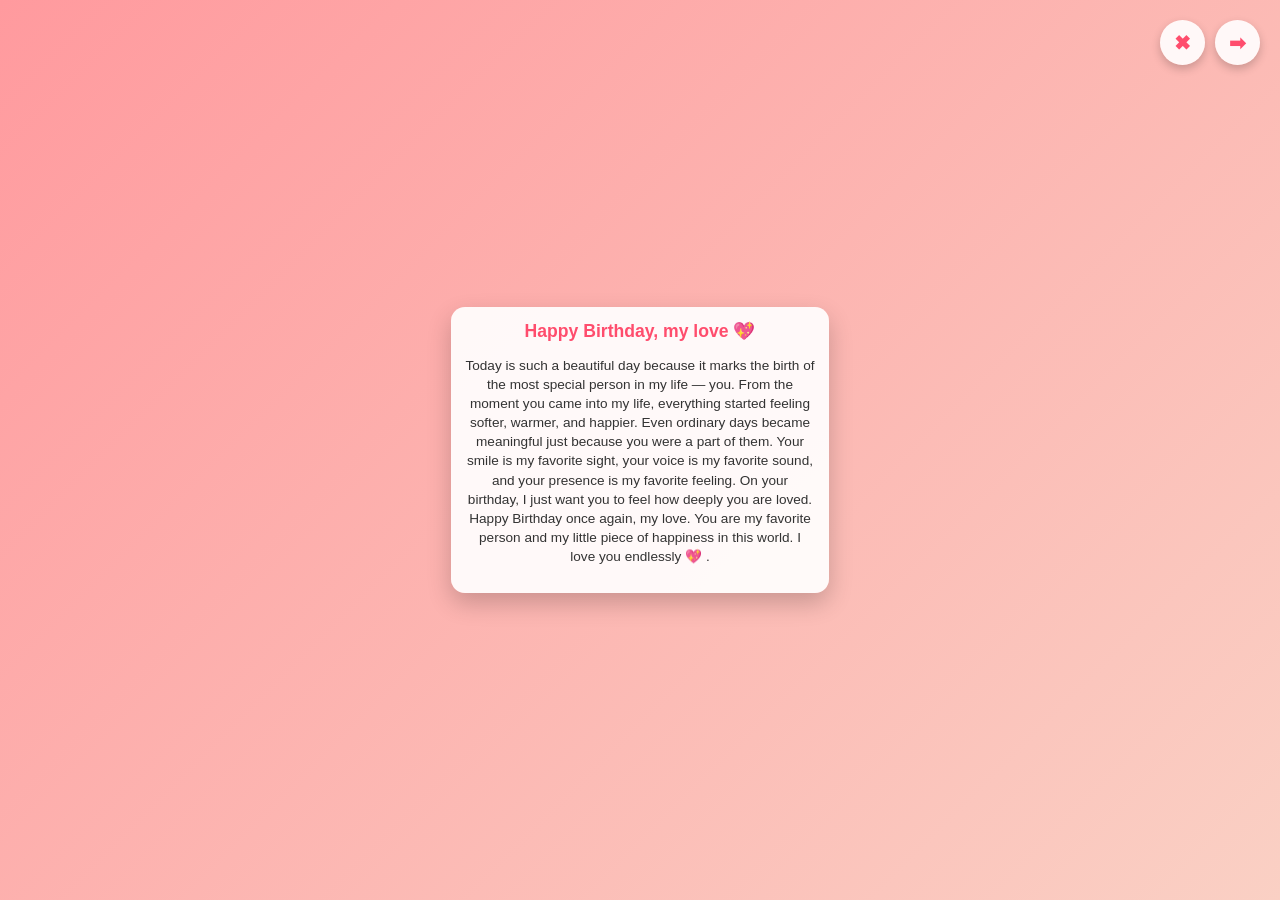
<file: gift1.html>
<!DOCTYPE html>
<html lang="en">
<head>
<meta charset="UTF-8">
<meta name="viewport" content="width=device-width, initial-scale=1.0">
<title>For Siya 💖</title>

<style>
body {
  margin: 0;
  height: 100vh;
  font-family: Arial, sans-serif;
  background: linear-gradient(135deg, #ff9a9e, #fad0c4);

  display: flex;
  justify-content: center;
  align-items: center;

  overflow: hidden;
}

.heart {
  position: absolute;
  top: -50px;
  font-size: 20px;
  animation: fall linear infinite;
  color: red;
}

@keyframes fall {
  0% {
    transform: translateY(-10vh) rotate(0deg);
    opacity: 1;
  }
 100% {
    transform: translateY(110vh) rotate(360deg);
    opacity: 0;
  }
}

.card {
  z-index: 10;

  width: 77%;
  max-width: 350px;   /* smaller card */
  padding: 14px;

  background: rgba(255,255,255,0.92);
  border-radius: 14px;

  text-align: center;
  box-shadow: 0 10px 25px rgba(0,0,0,0.2);

  animation: fadeIn 1.2s ease;
}

/* smoother small animation */
@keyframes fadeIn {
  from { opacity: 0; transform: scale(0.85); }
  to { opacity: 1; transform: scale(1); }
}

h2 {
  margin-top: 0;
  color: #ff4d6d;
  font-size: 1.1rem;
}

p {
  font-size: 0.85rem;
  color: #333;
  line-height: 1.4;
}

/* button container */
.nav-buttons {
  position: fixed;
  top: 20px;
  right: 20px;
  display: flex;
  gap: 10px;
  z-index: 9999;
}

.nav-btn {
  width: 45px;
  height: 45px;
  border: none;
  border-radius: 50%;
  background: rgba(255, 255, 255, 0.9);
  color: #ff4d6d;
  font-size: 20px;
  font-weight: bold;
  cursor: pointer;
  box-shadow: 0 4px 10px rgba(0,0,0,0.2);
  transition: 0.3s;
  display: flex;
  justify-content: center;
  align-items: center;
}

.nav-btn:hover {
  background: #ff4d6d;
  color: white;
  transform: scale(1.1);
}
</style>
</head>

<body>

<!-- Navigation Buttons -->
<div class="nav-buttons">
  <button class="nav-btn" onclick="window.location.href='surprise.html'" title="Close">
    ✖
  </button>
  <button class="nav-btn" onclick="window.location.href='gift_2.html'" title="Next">
    ➡
  </button>
</div>

<script>
function createHearts() {
  for (let i = 0; i < 25; i++) {
    let heart = document.createElement("div");
    heart.classList.add("heart");
    heart.innerHTML = "💖";

    heart.style.left = Math.random() * 100 + "vw";
    heart.style.animationDuration = (2 + Math.random() * 3) + "s";
    heart.style.fontSize = (15 + Math.random() * 25) + "px";

    document.body.appendChild(heart);
  }
}
createHearts();
</script>

<div class="card">
  <h2>Happy Birthday, my love 💖 </h2>
  <p>
Today is such a beautiful day because it marks the birth of the most special person in my life — you. 
From the moment you came into my life, everything started feeling softer, warmer, and happier. 
Even ordinary days became meaningful just because you were a part of them. 
Your smile is my favorite sight, your voice is my favorite sound, and your presence is my favorite feeling.

On your birthday, I just want you to feel how deeply you are loved. 
Happy Birthday once again, my love. 
You are my favorite person and my little piece of happiness in this world.  

I love you endlessly 💖 .
</p>
</div>

<script>
window.addEventListener("load", () => {
    document.body.classList.add("loaded");

    document.querySelectorAll("img").forEach(img => {
        if (img.complete) {
            img.classList.add("loaded");
        } else {
            img.addEventListener("load", () => {
                img.classList.add("loaded");
            });
        }
    });
});
</script>
</body>
</html>
</file>
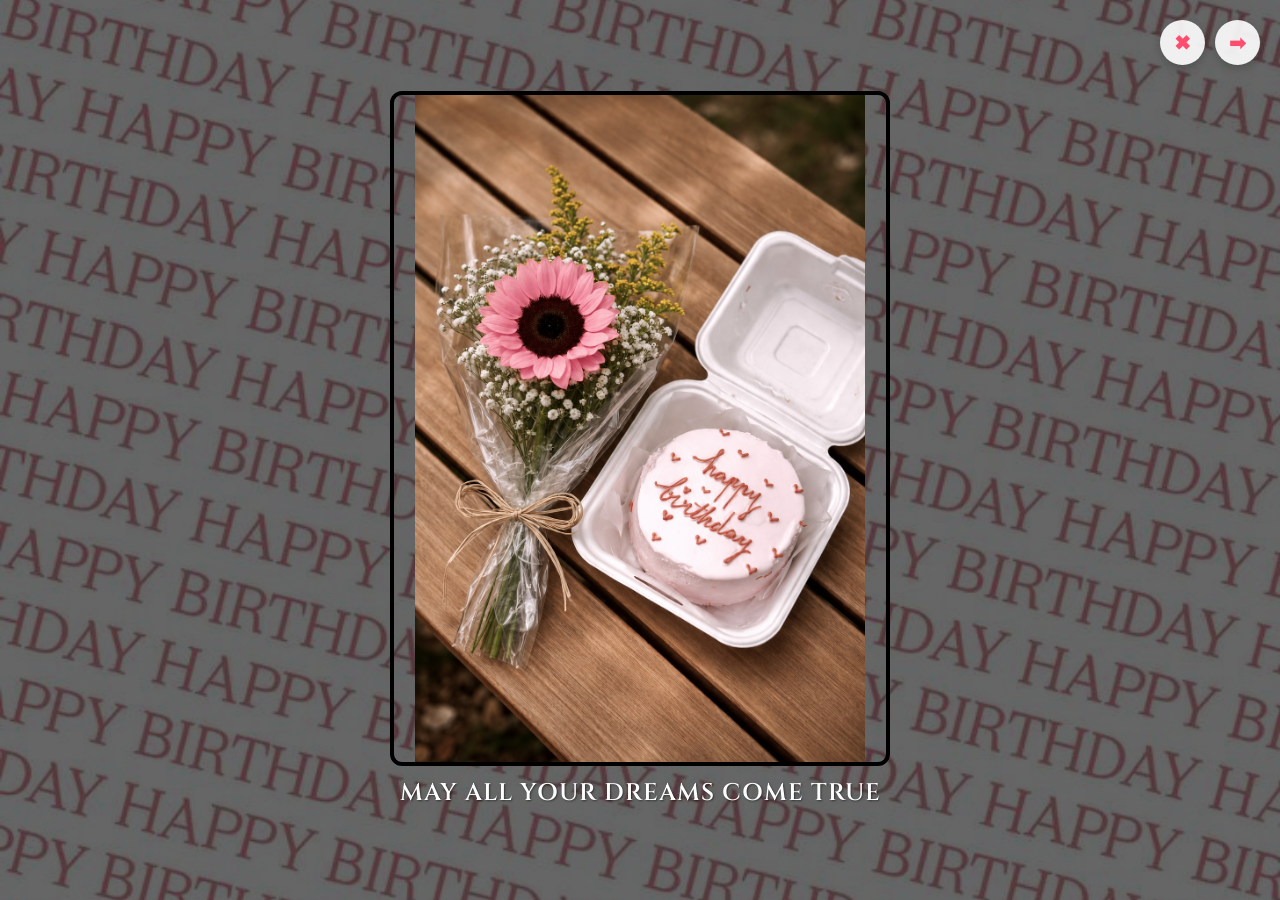
<file: gift5.html>
<!DOCTYPE html>
<html lang="en">
<head>
<meta charset="UTF-8">
<meta name="viewport" content="width=device-width, initial-scale=1.0">
<title>Wish for Siya</title>

<link href="https://fonts.googleapis.com/css2?family=Cinzel:wght@600;700&display=swap" rel="stylesheet">

<style>
*{
    margin:0;
    padding:0;
    box-sizing:border-box;
}

html,body{
    width:100%;
    height:100%;
}

.heart5{
    width:100%;
    min-height:100vh;
    background:
        linear-gradient(rgba(0,0,0,0.6), rgba(0,0,0,0.6)),
        url("bg3.jpg") center center/cover no-repeat;
    display:flex;
    flex-direction:column;
    justify-content:center;
    align-items:center;
    padding:15px;
    gap: 12px; 
}

.img-box{
    width:min(90vw,500px);
    max-height: 75vh;
    border:4px solid #000;
    border-radius:12px;
    overflow:hidden;
    flex-shrink: 0;
}

.img-box img{
    width:100%;
    height:auto;
    max-height: 75vh; 
    object-fit:contain; 
    display:block;
}

.bottom-text{
    font-family:'Cinzel', serif;
    font-size:clamp(14px, 3.2vw, 24px); 
    font-weight:600;
    color:#fffefe;
    text-align:center;
    text-transform:uppercase;
    letter-spacing:1px;
    line-height:1.3;
    text-shadow:1px 1px 2px rgba(5, 5, 5, 0.5);
    padding: 0 10px;
    max-width: 95%;
    white-space: normal;
}

/* button container */
.nav-buttons {
  position: fixed;
  top: 20px;
  right: 20px;
  display: flex;
  gap: 10px;
  z-index: 9999;
}

.nav-btn {
  width: 45px;
  height: 45px;
  border: none;
  border-radius: 50%;
  background: rgba(255, 255, 255, 0.9);
  color: #ff4d6d;
  font-size: 20px;
  font-weight: bold;
  cursor: pointer;
  box-shadow: 0 4px 10px rgba(0,0,0,0.2);
  transition: 0.3s;
  display: flex;
  justify-content: center;
  align-items: center;
}

.nav-btn:hover {
  background: #ff4d6d;
  color: white;
  transform: scale(1.1);
}
</style>
</head>

<body>

<!-- Navigation Buttons -->
<div class="nav-buttons">
  <button class="nav-btn" onclick="window.location.href='surprise.html'" title="Close">
    ✖
  </button>
  <button class="nav-btn" onclick="window.location.href='gift1.html'" title="Next">
    ➡
  </button>
</div>

<section class="heart5">

    <div class="img-box">
        <img src="Flower_cake.png" alt="Top Image">
    </div>

    <div class="bottom-text">
        MAY ALL YOUR DREAMS COME TRUE
    </div>

</section>

<script>
window.addEventListener("load", () => {
    document.body.classList.add("loaded");

    document.querySelectorAll("img").forEach(img => {
        if (img.complete) {
            img.classList.add("loaded");
        } else {
            img.addEventListener("load", () => {
                img.classList.add("loaded");
            });
        }
    });
});
</script>
</body>
</html>
</file>
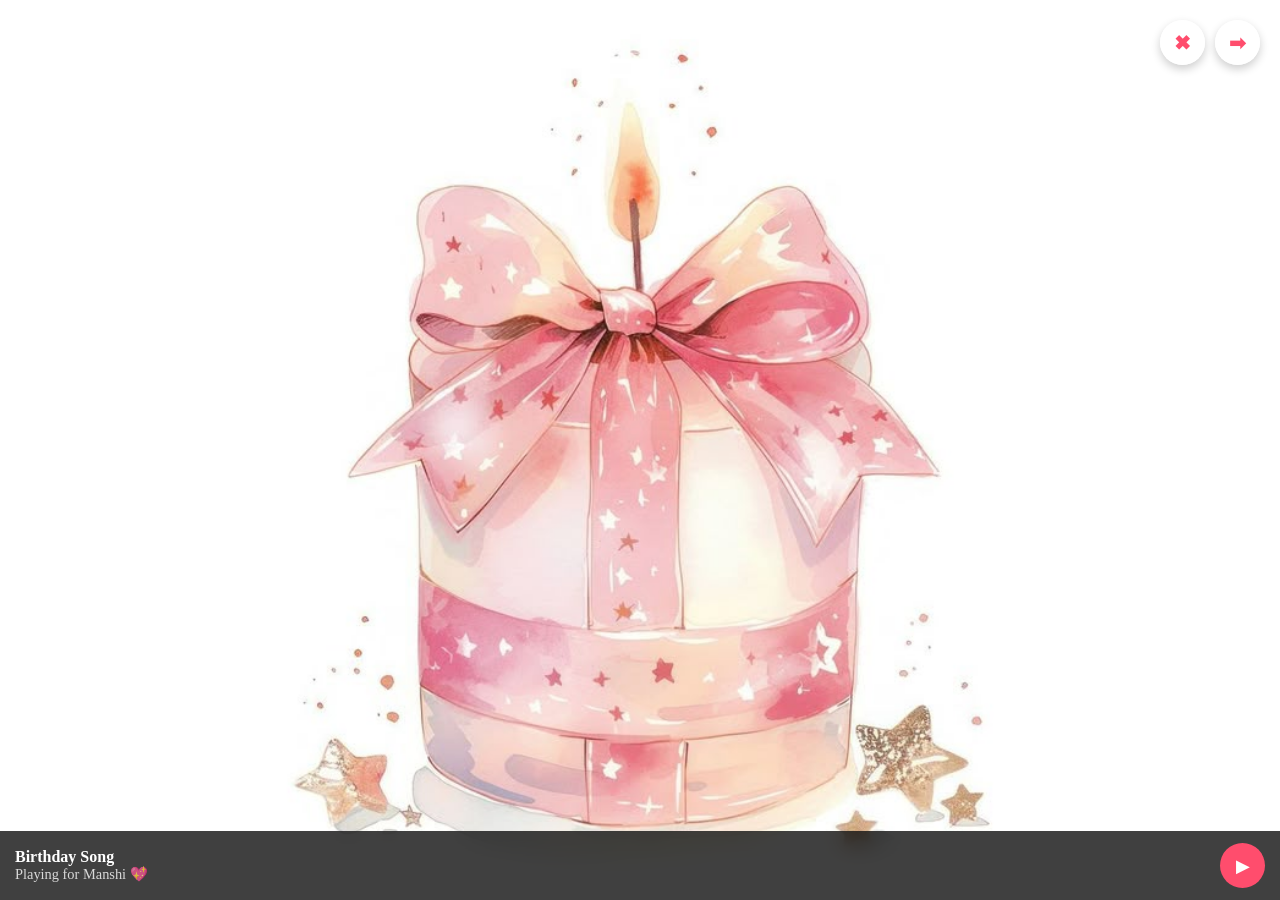
<file: gift_2.html>
<!DOCTYPE html>
<html lang="en">
<head>
<meta charset="UTF-8">
<meta name="viewport" content="width=device-width, initial-scale=1.0">
<title>Birthday Gift</title>

<style>
body {
  margin: 0;
  height: 100vh;
  background-image: url("bday_cake.jpg");
  background-repeat: no-repeat;
  background-position: center;
  background-size: contain;
  display: flex;
  flex-direction: column;
  justify-content: space-between;
}
.center {
  flex: 1;
  display: flex;
  justify-content: center;
  align-items: center;
  text-align: center;
  color: white;
  font-size: 1.6rem;
  font-weight: bold;
  text-shadow: 0 5px 10px rgba(0,0,0,0.7);
}

.player {
  position: fixed;
  bottom: 0;
  left: 0;
  width: 100%;
  background: rgba(0,0,0,0.75);
  display: flex;
  align-items: center;
  justify-content: space-between;
  padding: 12px 15px;
  box-sizing: border-box;
  backdrop-filter: blur(10px);
}

.info {
  color: white;
  display: flex;
  flex-direction: column;
}

.info span {
  font-size: 0.9rem;
  opacity: 0.8;
}

button {
  width: 45px;
  height: 45px;
  border-radius: 50%;
  border: none;
  background: #ff4d6d;
  color: white;
  font-size: 18px;
  cursor: pointer;
}

.wave {
  display: flex;
  gap: 3px;
}

.wave div {
  width: 4px;
  height: 10px;
  background: #ff4d6d;
  animation: bounce 1s infinite ease-in-out;
}

.wave div:nth-child(2) { animation-delay: 0.2s; }
.wave div:nth-child(3) { animation-delay: 0.4s; }

@keyframes bounce {
  0%, 100% { transform: scaleY(0.5); }
 50% { transform: scaleY(1.5); }
}
.fall-item {
  position: fixed;
  top: -50px;
  font-size: 10px;
  animation: fall linear infinite;
  opacity: 0.6;
  z-index: 1;
  pointer-events: none;
  filter: drop-shadow(0 4px 6px rgba(0,0,0,0.2));
}

@keyframes fall {
 0% {
    transform: translateY(-10vh) rotate(0deg);
    opacity: 1;
  }
 100% {
    transform: translateY(110vh) rotate(360deg);
    opacity: 0;
  }
}

/* button container */
.nav-buttons {
  position: fixed;
  top: 20px;
  right: 20px;
  display: flex;
  gap: 10px;
  z-index: 9999;
}

.nav-btn {
  width: 45px;
  height: 45px;
  border: none;
  border-radius: 50%;
  background: rgba(255, 255, 255, 0.9);
  color: #ff4d6d;
  font-size: 20px;
  font-weight: bold;
  cursor: pointer;
  box-shadow: 0 4px 10px rgba(0,0,0,0.2);
  transition: 0.3s;
  display: flex;
  justify-content: center;
  align-items: center;
}

.nav-btn:hover {
  background: #ff4d6d;
  color: white;
  transform: scale(1.1);
}
</style>
</head>

<body>

<!-- Navigation Buttons -->
<div class="nav-buttons">
  <button class="nav-btn" onclick="window.location.href='surprise.html'" title="Close">
    ✖
  </button>
  <button class="nav-btn" onclick="window.location.href='gift3.html'" title="Next">
    ➡
  </button>
</div>

<audio id="music" loop>
  <source src="Sahiba Aaye Ghar Kahe Na Aise Tu Sataye Na - Sahiba _ Aditya Rikhari _ Hindi.mp3" type="audio/mpeg">
</audio>

<div class="player">

  <div class="info">
    <strong>Birthday Song</strong>
    <span>Playing for Manshi 💖</span>
  </div>

  <div class="wave" id="wave" style="display:none;">
    <div></div><div></div><div></div>
  </div>

  <button onclick="toggleMusic()" id="btn">▶</button>

</div>

<script>
const music = document.getElementById("music");
const btn = document.getElementById("btn");
const wave = document.getElementById("wave");

let playing = false;

function toggleMusic() {
  if (!playing) {
    music.play();
    btn.innerHTML = "⏸";
    wave.style.display = "flex";
  } else {
    music.pause();
    btn.innerHTML = "▶";
    wave.style.display = "none";
  }
  playing = !playing;
}
function createFallingItems() {
  const items = ["💗"];

  for (let i = 0; i < 7; i++) {
    let el = document.createElement("div");
    el.classList.add("fall-item");

    el.innerHTML = items[Math.floor(Math.random() * items.length)];

    el.style.left = Math.random() * 100 + "vw";

    let size = 12 + Math.random() * 18;
    el.style.fontSize = size + "px";

    el.style.animationDuration = (3 + Math.random() * 5) + "s";

    document.body.appendChild(el);

    setTimeout(() => {
      el.remove();
    }, 8000);
  }
}

createFallingItems();
setInterval(createFallingItems, 2500);
</script>
<script>
window.addEventListener("load", () => {
    document.body.classList.add("loaded");

    document.querySelectorAll("img").forEach(img => {
        if (img.complete) {
            img.classList.add("loaded");
        } else {
            img.addEventListener("load", () => {
                img.classList.add("loaded");
            });
        }
    });
});
</script>
</body>
</html>
</file>
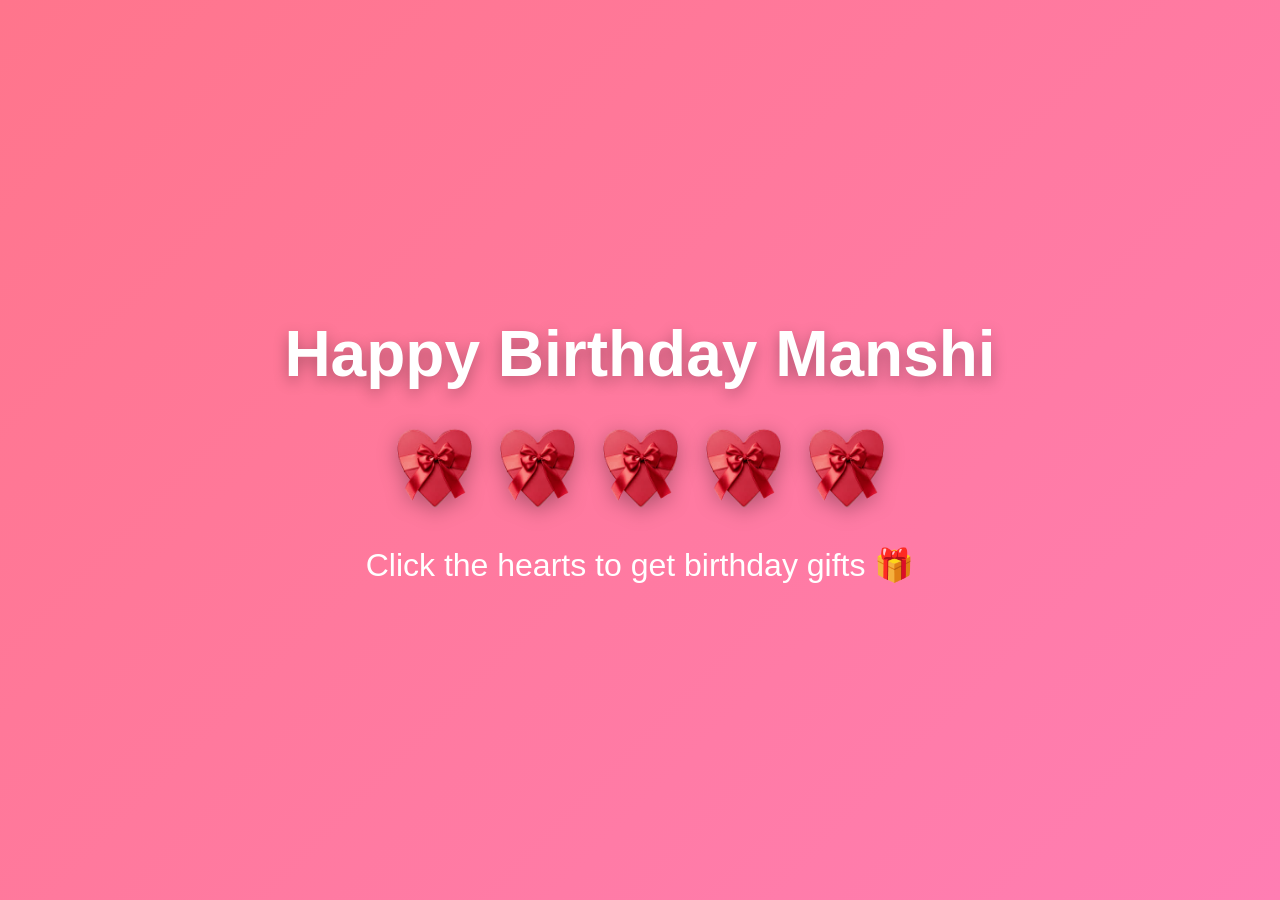
<file: surprise.html>
<!DOCTYPE html>
<html lang="en">
<head>
<meta charset="UTF-8">
<meta name="viewport" content="width=device-width, initial-scale=1.0">
<title>Happy Birthday Manshi</title>
<link rel="stylesheet" href="surprise.css">

</head>

<body>

<div class="container">

  <h1>Happy Birthday Manshi</h1>

  <div class="hearts">
    <img class="heart h1" src="GiftHeart.png" onclick="window.location.href='gift1.html'">
    <img class="heart h2" src="GiftHeart.png" onclick="window.location.href='gift_2.html'">
    <img class="heart h3" src="GiftHeart.png" onclick="window.location.href='gift3.html'">
    <img class="heart h4" src="GiftHeart.png" onclick="window.location.href='gift4.html'">
    <img class="heart h5" src="GiftHeart.png" onclick="window.location.href='gift5.html'">
  </div>

  <div class="note">
    Click the hearts to get birthday gifts 🎁
  </div>

</div>

</body>
</html>
</file>
<file: surprise.css>
body {
  margin: 0;
  height: 100vh;
  display: flex;
  justify-content: center;
  align-items: center;
  background: linear-gradient(135deg, #ff758c, #ff7eb3);
  font-family: Arial, sans-serif;
  overflow: hidden;
  text-align: center;
  color: white;
}

.container {
  width: 100%;
  padding: 25px;
}

h1 {
  font-size: 4rem;
  font-weight: 800;
  margin: 0;
  opacity: 0;
  transform: scale(0.4);
  animation: popTitle 1.2s ease forwards;
  text-shadow: 0 5px 15px rgba(0,0,0,0.3);
}

@keyframes popTitle {
  to {
    opacity: 1;
    transform: scale(1);
  }
}

.hearts {
  margin-top: 35px;
  display: flex;
  justify-content: center;
  gap: 18px;
  flex-wrap: wrap;
}

.heart {
  width: 85px;
  height: 85px;
  opacity: 0;
  transform: translateY(60px) scale(0.3);
  animation: popHeart 0.6s ease forwards;
  cursor: pointer;
  transition: transform 0.2s ease;
  filter: drop-shadow(0 5px 10px rgba(0,0,0,0.3));
}

.heart:active {
  transform: scale(1.3);
}

@keyframes popHeart {
  to {
    opacity: 1;
    transform: translateY(0) scale(1);
  }
}

/* STAGGER ANIMATION */
.h1 { animation-delay: 0.9s; }
.h2 { animation-delay: 1.1s; }
.h3 { animation-delay: 1.3s; }
.h4 { animation-delay: 1.5s; }
.h5 { animation-delay: 1.7s; }

.note {
  margin-top: 35px;
  font-size: 2rem;
  font-weight: 500;
  opacity: 0;
  animation: fadeIn 1.5s ease forwards;
  animation-delay: 2s;
}

@keyframes fadeIn {
  to { opacity: 1; }
}

@media (max-width: 480px) {
  h1 {
    font-size: 2.6rem;
  }

  .heart {
    width: 70px;
    height: 70px;
  }

  .note {
    font-size: 1.2rem;
  }
}
</file>
